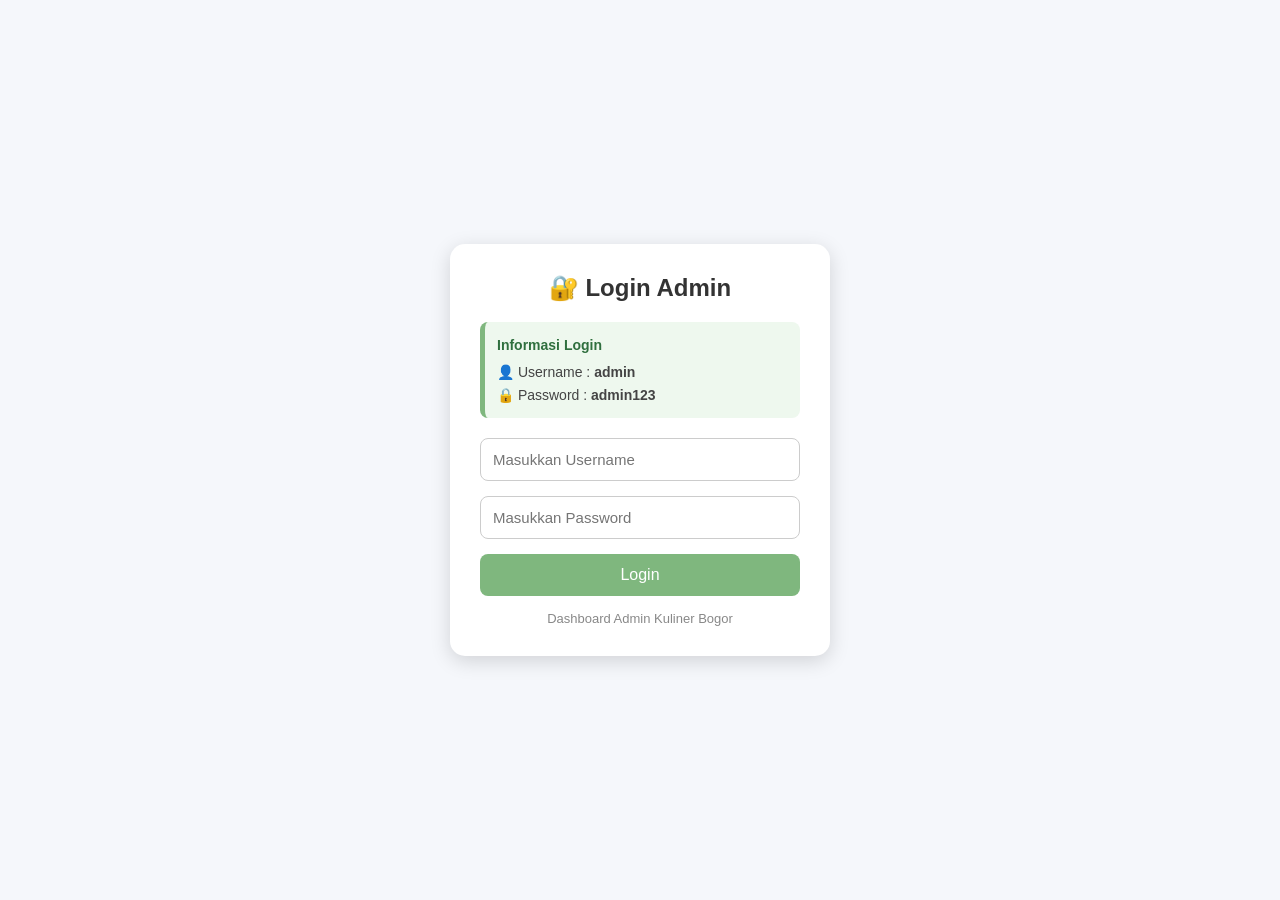
<file: admin-login.html>
<!DOCTYPE html>
<html lang="id">
<head>
    <meta charset="UTF-8">
    <meta name="viewport" content="width=device-width, initial-scale=1.0">
    <title>Login Admin</title>

    <style>
        *{
            margin:0;
            padding:0;
            box-sizing:border-box;
            font-family:Arial, Helvetica, sans-serif;
        }

        body{
            background:#f5f7fb;
            display:flex;
            justify-content:center;
            align-items:center;
            height:100vh;
        }

        .login-box{
            width:380px;
            background:#fff;
            padding:30px;
            border-radius:15px;
            box-shadow:0 5px 20px rgba(0,0,0,.15);
        }

        .login-box h2{
            text-align:center;
            color:#333;
            margin-bottom:20px;
        }

        .info-login{
            background:#eef8ee;
            border-left:5px solid #7FB77E;
            padding:12px;
            border-radius:8px;
            margin-bottom:20px;
            color:#444;
            font-size:14px;
            line-height:1.6;
        }

        .info-login strong{
            color:#2f6f3e;
            display:block;
            margin-bottom:5px;
        }

        .login-box input{
            width:100%;
            padding:12px;
            margin-bottom:15px;
            border:1px solid #ccc;
            border-radius:8px;
            font-size:15px;
        }

        .login-box input:focus{
            outline:none;
            border-color:#7FB77E;
        }

        .login-box button{
            width:100%;
            padding:12px;
            border:none;
            border-radius:8px;
            background:#7FB77E;
            color:#fff;
            font-size:16px;
            cursor:pointer;
            transition:.3s;
        }

        .login-box button:hover{
            background:#5f9f61;
        }

        .footer{
            text-align:center;
            margin-top:15px;
            color:#888;
            font-size:13px;
        }
    </style>
</head>

<body>

<div class="login-box">

    <h2>🔐 Login Admin</h2>

    <div class="info-login">
        <strong>Informasi Login</strong>
        👤 Username : <b>admin</b><br>
        🔒 Password : <b>admin123</b>
    </div>

    <form id="formLogin">

        <input
            type="text"
            id="usernameInput"
            placeholder="Masukkan Username"
            required>

        <input
            type="password"
            id="passwordInput"
            placeholder="Masukkan Password"
            required>

        <button type="submit">
            Login
        </button>

    </form>

    <div class="footer">
        Dashboard Admin Kuliner Bogor
    </div>

</div>

<script>

const USERNAME = "admin";
const PASSWORD = "admin123";

document.getElementById("formLogin").addEventListener("submit", function(e){

    e.preventDefault();

    const username = document.getElementById("usernameInput").value.trim();
    const password = document.getElementById("passwordInput").value;

    if(username === USERNAME && password === PASSWORD){

        sessionStorage.setItem("login","true");

        alert("Login berhasil!");

        window.location.href = "admin.html";

    }else{

        alert("Username atau Password salah!");

    }

});

</script>

</body>
</html>
</file>
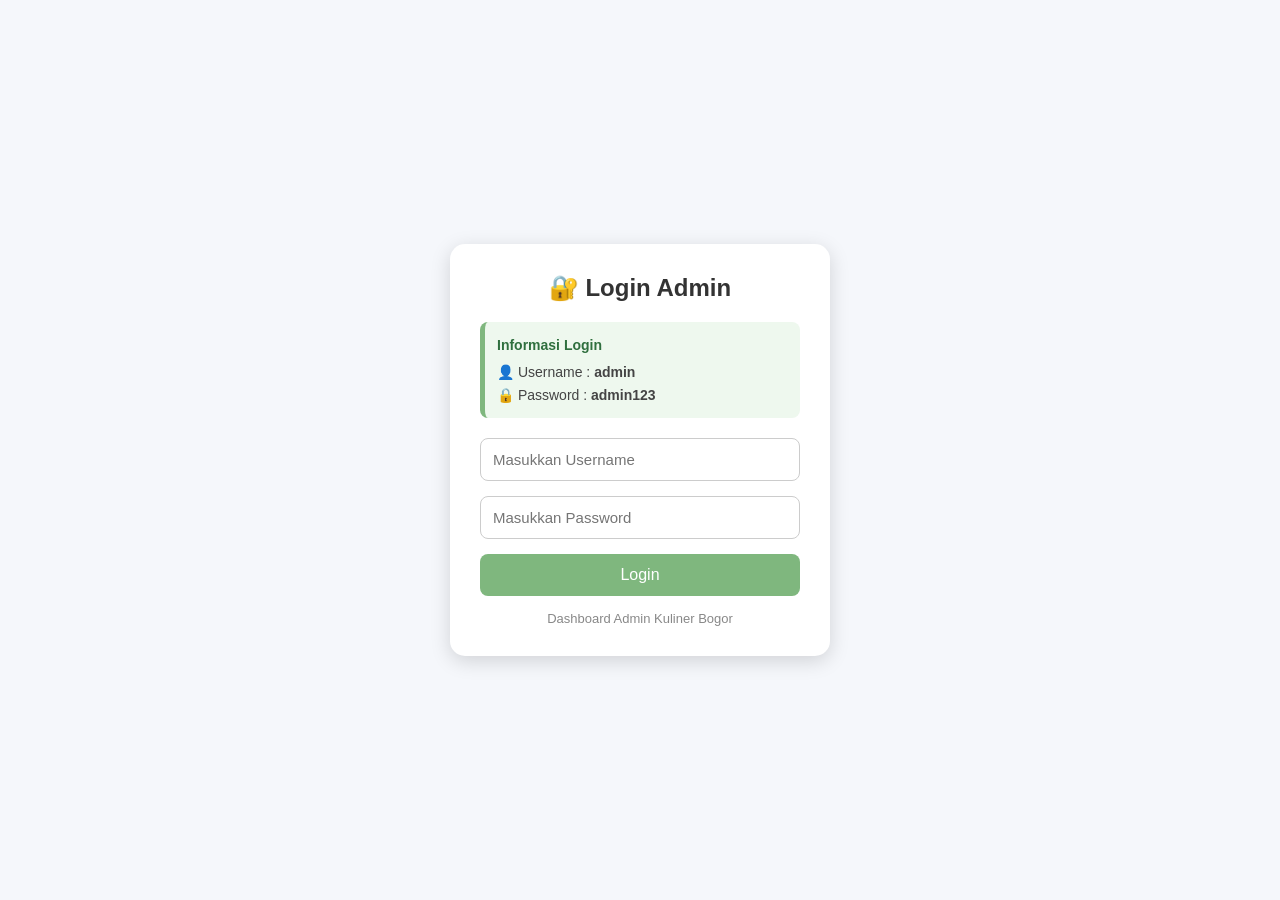
<file: admin.html>
<!DOCTYPE html>
<html lang="id">
<head>
<meta charset="UTF-8">
<meta name="viewport" content="width=device-width, initial-scale=1.0">
<title>Dashboard Admin</title>

<!-- <link rel="stylesheet" href="style.css"> -->

<style>

body{
    margin:0;
    background:#f5f7fb;
    font-family:Arial,Helvetica,sans-serif;
}

.header{
    background:#7FB77E;
    color:white;
    padding:25px 50px;
    border-bottom-left-radius:20px;
    border-bottom-right-radius:20px;

    display:flex;
    justify-content:space-between;
    align-items:center;
}

.container{
    width:95%;
    max-width:1500px;
    margin:40px auto;
}

.cardBox{
    display:flex;
    gap:25px;
    margin-bottom:30px;
}

.card{
    background:white;
    flex:0 0 250px;
    border-radius:15px;
    padding:25px;
    box-shadow:0 5px 15px rgba(0,0,0,.08);
    text-align:center;
    transition:.25s;
}

.card h2{
    margin:0;
    color:#7FB77E;
    font-size:40px;
}

.toolbar{
    display:flex;
    justify-content:space-between;
    align-items:center;
    margin:25px 0;
}

.toolbar button{
    margin-left:15px;
}

input[type=text]{
    width:320px;
    height:45px;
    padding:0 15px;
    border:1px solid #ddd;
    border-radius:10px;
}

button{
    border:none;
    padding:12px 18px;
    border-radius:8px;
    cursor:pointer;
}

.btnTambah{
    background:#7FB77E;
    color:white;
    padding:12px 25px;
}

.btnEdit{
    background:#3498db;
    color:white;
    margin-right:5px;
    width:75px;
}

.btnHapus{
    background:#e74c3c;
    color:white;
    margin-right:5px;
    width:75px;
}

table{
    width:100%;
    background:white;
    border-collapse:collapse;
    border-radius:15px;
    overflow:hidden;
    box-shadow:0 5px 15px rgba(0,0,0,.08);
}

th{
    background:#7FB77E;
    color:#fff;
    font-size:17px;
    text-align:center;
    padding:15px;
}

td{
    padding:15px;
    text-align:left;
    border-bottom:1px solid #eee;
    vertical-align:middle;
}

img.thumb{
    width:120px;
    height:80px;
    object-fit:cover;
    border-radius:10px;
}

.btnLogout{
background:#555;
color:white;
}

.card h4{
    margin-top:10px;
    color:#777;
}

.card h2{
    margin-top:10px;
}

.card:hover{
    transform:translateY(-5px);
}

button{
    transition:.2s;
}

button:hover{
    opacity:.9;
}

tr:hover{
    background:#f8f8f8;
}
    
</style>

</head>

<body>

<div class="header">

<h1>Dashboard Admin</h1>

<button class="btnLogout" onclick="logout()">
Logout
</button>

</div>

<div class="container">

<div class="cardBox">

<div class="card">
🍽️
<h4>Total Makanan</h4>
<h2 id="totalMakanan"></h2>
</div>

<div class="card">
🧋
<h4>Total Minuman</h4>
<h2 id="totalMinuman"></h2>
</div>

<div class="card">
📦
<h4>Total Data</h4>
<h2 id="totalData"></h2>
</div>

</div>

<div class="toolbar">

<input
type="text"
placeholder="Cari kuliner..."
id="search"
onkeyup="cariData()">

<button
class="btnTambah"
onclick="location.href='tambah.html'">

+ Tambah Data

</button>

</div>

<table>

<thead>

<tr>

<th>No</th>

<th>Gambar</th>

<th>Nama</th>

<th>Kategori</th>

<th>Harga</th>

<th>Aksi</th>

</tr>

</thead>

<tbody id="tabelData">

</tbody>

</table>

</div>
    
<script src="data.js"></script>

<script>

if(!sessionStorage.getItem("login")){
    location.href="admin-login.html";
}

const db =
JSON.parse(localStorage.getItem("dataKuliner"))
||
dataKuliner;

function logout(){
    sessionStorage.clear();
    location.href="admin-login.html";
}

function tampilData(keyword=""){

    let semua=[
    ...db.makanan,
    ...db.minuman,
    ...(db.oleholeh || [])
    ];

    if(keyword!=""){
        semua=semua.filter(item=>
            (item.nama || "")
            .toLowerCase()
            .includes(keyword.toLowerCase())
        );
    }

    document.getElementById("totalMakanan").innerText =
    (db.makanan || []).length;
    
    document.getElementById("totalMinuman").innerText =
    (db.minuman || []).length;
    
    document.getElementById("totalData").innerText =
    (db.makanan || []).length +
    (db.minuman || []).length;

    let html="";

    semua.forEach((item,index)=>{

    html += `
    <tr>
    
    <td>${index+1}</td>
    
    <td>
    <img
    class="thumb"
    src="${item.gambar}"
    onerror="this.src='assets/no-image.png'">
    </td>
    
    <td>${item.nama}</td>
    
    <td>${item.kategori}</td>
    
    <td>${
    String(item.harga).startsWith("Rp")
    ? item.harga
    : "Rp" + Number(item.harga || 0).toLocaleString("id-ID")
    }</td>
    
    <td>
    
    <button
    class="btnEdit"
    onclick="location.href='edit.html?id=${item.id}'">
    
    Edit
    
    </button>
    
    <button
    class="btnHapus"
    onclick="hapusData('${item.id}')">
    
    Hapus
    
    </button>
    
    </td>
    
    </tr>
    `;
});
    document.getElementById("tabelData").innerHTML=html;

}

function cariData(){

    tampilData(
        document.getElementById("search").value
    );

}

function hapusData(id){

    if(!confirm("Yakin ingin menghapus data ini?")) return;

    db.makanan = (db.makanan || []).filter(item => item.id !== id);
    db.minuman = (db.minuman || []).filter(item => item.id !== id);
    db.oleholeh = (db.oleholeh || []).filter(item=>item.id!==id);

    localStorage.setItem(
        "dataKuliner",
        JSON.stringify(db)
    );

    tampilData();

}

tampilData();

</script>

</body>
</html>
</file>
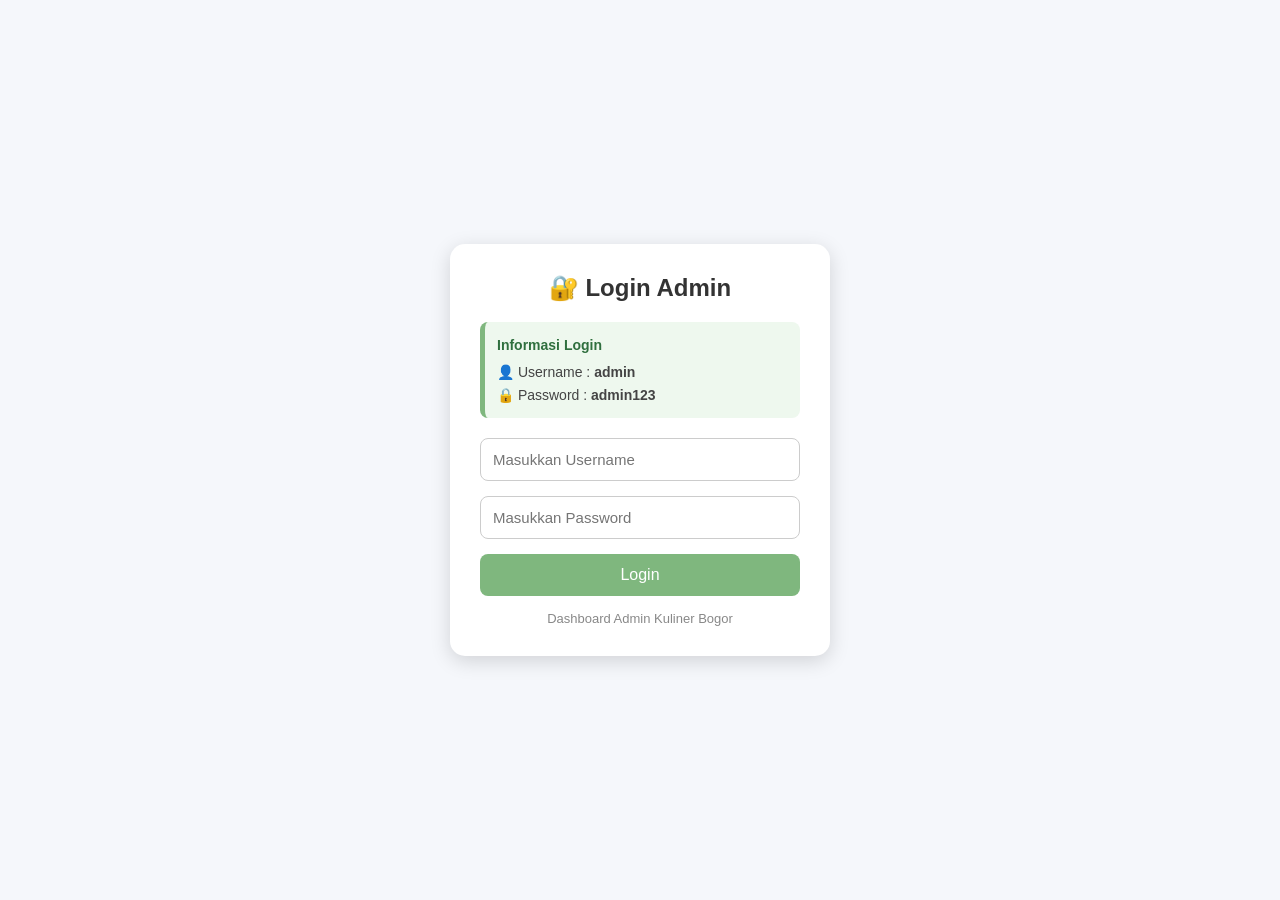
<file: edit.html>
<!DOCTYPE html>
<html lang="id">
<head>

<meta charset="UTF-8">
<meta name="viewport" content="width=device-width, initial-scale=1.0">

<title>Edit Data</title>

<!--
<link rel="stylesheet" href="style.css">
-->

<style>

body{
font-family:Arial,Helvetica,sans-serif;
background:#f4f6f9;
}

.container{
max-width:700px;
margin:40px auto;
background:white;
padding:30px;
border-radius:15px;
box-shadow:0 5px 15px rgba(0,0,0,.08);
}

h2{
margin-bottom:20px;
color:#7FB77E;
}

.form-group{
margin-bottom:18px;
}

label{
display:block;
margin-bottom:8px;
font-weight:bold;
}

input,
textarea,
select{

width:100%;
padding:12px;
border:1px solid #ccc;
border-radius:8px;

}

textarea{

height:100px;
resize:vertical;

}

.button-group{

display:flex;
gap:10px;
margin-top:20px;

}

button{

padding:12px 20px;
border:none;
border-radius:8px;
cursor:pointer;
font-weight:bold;

}

.update{

background:#7FB77E;
color:white;

}

.kembali{

background:#999;
color:white;

}

</style>

</head>

<body>

<div class="container">

<h2>Edit Data Kuliner</h2>

<div class="form-group">
<label>Nama</label>
<input id="nama">
</div>

<div class="form-group">
<label>Harga</label>
<input id="harga">
</div>

<div class="form-group">
<label>Kategori</label>

<select id="kategori">

<option value="viral">Viral</option>

<option value="rekomendasi">Rekomendasi</option>

</select>

</div>

<div class="form-group">
<label>Lokasi</label>
<input id="lokasi">
</div>

<div class="form-group">
<label>Deskripsi</label>
<textarea id="deskripsi"></textarea>
</div>

<div class="form-group">
<label>Nama File Gambar</label>
<input
id="gambar"
placeholder="contoh: asinanbogor.jpg">
</div>

<div class="button-group">

<button
class="update"
onclick="updateData()">

Update

</button>

<button
class="kembali"
onclick="location.href='admin.html'">

Kembali

</button>

</div>

</div>

<script src="data.js"></script>

<script>

if(!sessionStorage.getItem("login")){

location.href="admin-login.html";

}

const db =
JSON.parse(localStorage.getItem("dataKuliner")) ||
JSON.parse(JSON.stringify(dataKuliner));

const id=
new URLSearchParams(location.search).get("id");

let item = db.makanan.find(x => x.id === id);

let jenis = "makanan";

if(!item){

    item = db.minuman.find(x => x.id === id);

    jenis = "minuman";

}

if(!item){

    item = (db.oleholeh || []).find(x => x.id === id);

    jenis = "oleholeh";

}

if(!item){

    alert("Data tidak ditemukan");

    location.href="admin.html";

}

document.getElementById("nama").value=item.nama;
document.getElementById("harga").value =
String(item.harga).replace(/[^\d]/g,"");
document.getElementById("kategori").value=item.kategori;
document.getElementById("lokasi").value=item.lokasi;
document.getElementById("deskripsi").value=item.deskripsi;

document.getElementById("gambar").value=
item.gambar.replace("assets/","");

function updateData(){

if(document.getElementById("nama").value.trim()==""){
    alert("Nama wajib diisi");
    return;
}
  
item.nama=
document.getElementById("nama").value;

item.harga =
Number(
document.getElementById("harga").value.replace(/\D/g,"")
);

item.kategori=
document.getElementById("kategori").value;

item.lokasi=
document.getElementById("lokasi").value;

item.deskripsi=
document.getElementById("deskripsi").value;

item.gambar=
"assets/"+document.getElementById("gambar").value;

localStorage.setItem(

"dataKuliner",

JSON.stringify(db)

);

alert("Data berhasil diperbarui");

location.href="admin.html";

}

</script>

</body>
</html>
</file>
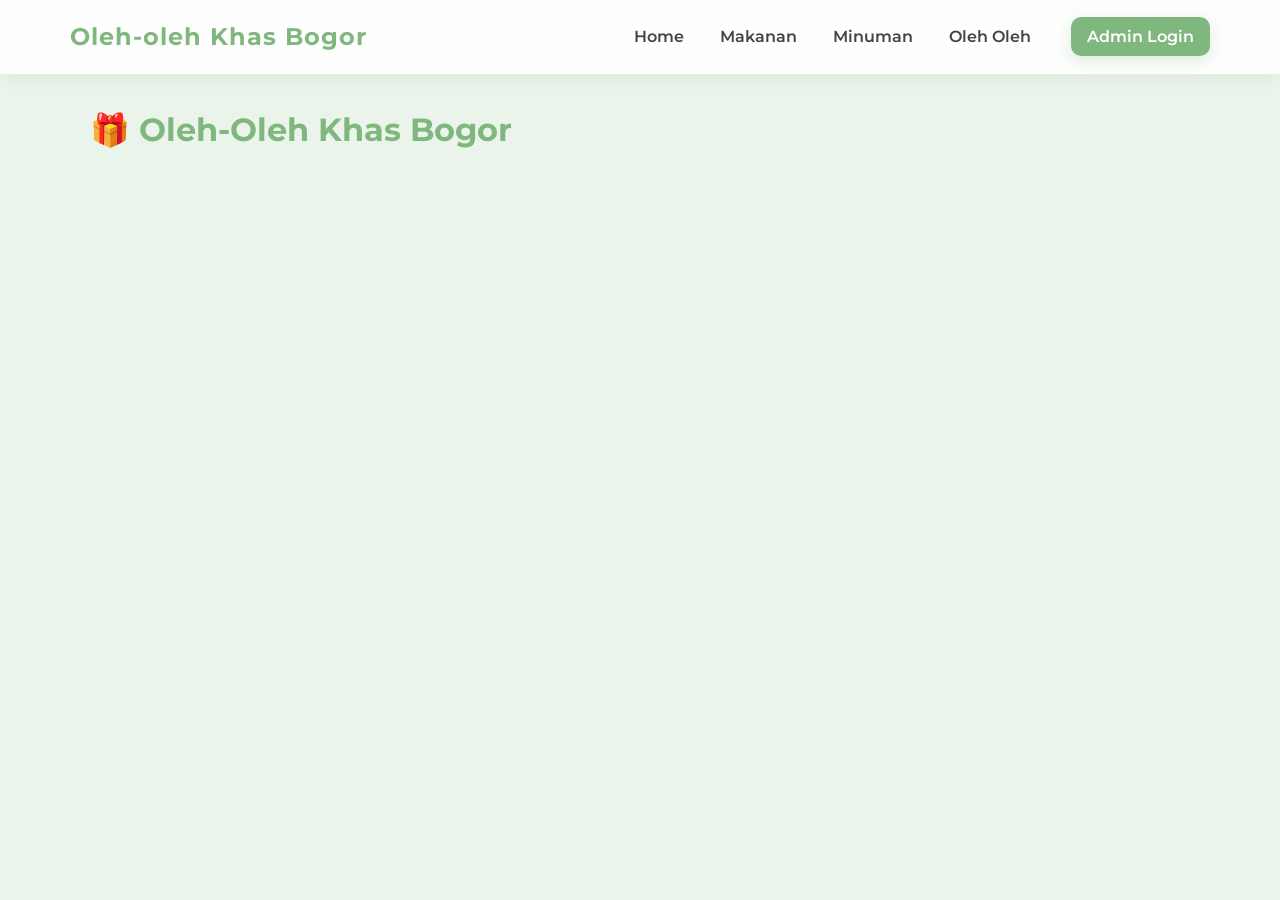
<file: oleh-oleh.html>
<!DOCTYPE html>
<html lang="id">
<head>
  <meta charset="UTF-8">
  <title>Oleh Oleh Khas Bogor</title>
  <link rel="stylesheet" href="style.css">
</head>
<body>

<header class="navbar">
  <h2>Oleh-oleh Khas Bogor</h2>
  <nav>
    <a href="index.html">Home</a>
    <a href="makanan.html">Makanan</a>
    <a href="minuman-khas.html">Minuman</a>
    <a href="oleh-oleh.html">Oleh Oleh</a>
    <a href="admin-login.html" class="adminBtn">
      Admin Login
    </a>
  </nav>
</header>

<div class="layout">

<main class="content">

<h1>🎁 Oleh-Oleh Khas Bogor</h1>

<div id="oleholehContainer"></div>
  
</main>
</div>

<script src="data.js"></script>
<script src="cms.js"></script>
  
</body>
</html>
</file>
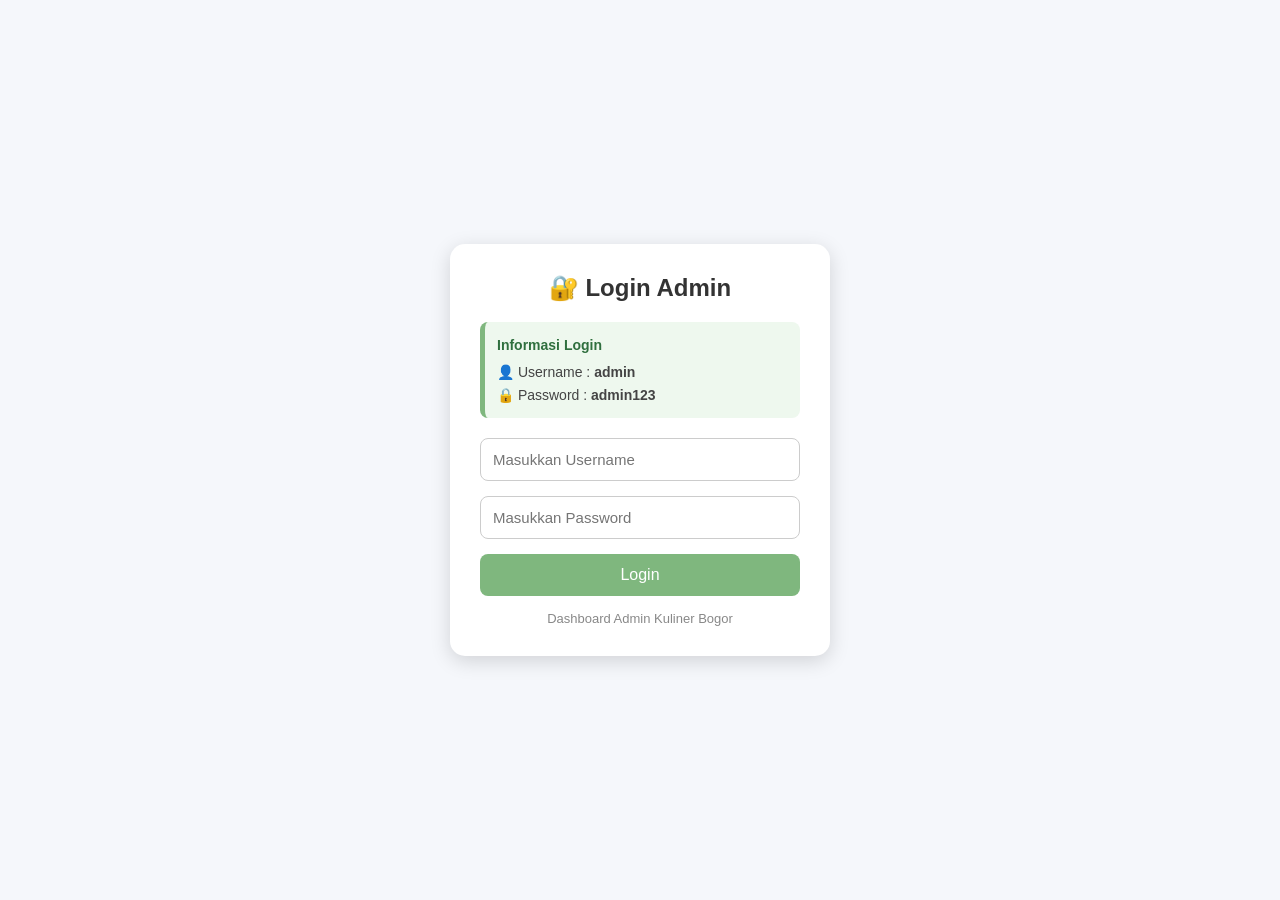
<file: tambah.html>
<!DOCTYPE html>
<html lang="id">
<head>
<meta charset="UTF-8">
<meta name="viewport" content="width=device-width, initial-scale=1.0">
<title>Tambah Data</title>

<!--
<link rel="stylesheet" href="style.css">
-->

<style>

body{
font-family:Arial,Helvetica,sans-serif;
background:#f4f6f9;
}

.container{
max-width:700px;
margin:40px auto;
background:white;
padding:30px;
border-radius:15px;
box-shadow:0 5px 15px rgba(0,0,0,.08);
}

h2{
margin-bottom:20px;
color:#7FB77E;
}

.form-group{
margin-bottom:18px;
}

label{
display:block;
margin-bottom:8px;
font-weight:bold;
}

input,
textarea,
select{
width:100%;
padding:12px;
border:1px solid #ccc;
border-radius:8px;
}

textarea{
resize:vertical;
height:100px;
}

.button-group{
display:flex;
gap:10px;
margin-top:20px;
}

button{
padding:12px 20px;
border:none;
border-radius:8px;
cursor:pointer;
font-weight:bold;
}

.simpan{
background:#7FB77E;
color:white;
}

.kembali{
background:#999;
color:white;
}

</style>

</head>

<body>

<div class="container">

<h2>Tambah Data Kuliner</h2>

<div class="form-group">
<label>Nama</label>
<input type="text" id="nama">
</div>

<div class="form-group">
<label>Harga</label>
<input type="text" id="harga">
</div>

<div class="form-group">
<label>Kategori</label>
<select id="kategori">
<option value="viral">Viral</option>
<option value="rekomendasi">Rekomendasi</option>
</select>
</div>

<div class="form-group">
<label>Jenis</label>
<select id="jenis">
<option value="makanan">Makanan</option>
<option value="minuman">Minuman</option>
<option value="oleholeh">Oleh-Oleh</option>
</select>
</div>

<div class="form-group">
<label>Lokasi</label>
<input type="text" id="lokasi">
</div>

<div class="form-group">
<label>Deskripsi</label>
<textarea id="deskripsi"></textarea>
</div>

<div class="form-group">
<label>Nama File Gambar</label>
<input type="text" id="gambar" placeholder="contoh: asinanbogor.jpg">
</div>

<div class="button-group">

<button
class="simpan"
onclick="simpanData()">

Simpan

</button>

<button
class="kembali"
onclick="location.href='admin.html'">

Kembali

</button>

</div>

</div>

<script src="data.js"></script>

<script>

if(!sessionStorage.getItem("login")){
location.href="admin-login.html";
}

const db =
JSON.parse(localStorage.getItem("dataKuliner")) ||
JSON.parse(JSON.stringify(dataKuliner));

function simpanData(){

const data={

id:Date.now().toString(),

nama:document.getElementById("nama").value,

harga: Number(document.getElementById("harga").value.replace(/\D/g,"")),

kategori:document.getElementById("kategori").value,

lokasi:document.getElementById("lokasi").value,

deskripsi:document.getElementById("deskripsi").value,

gambar:"assets/"+document.getElementById("gambar").value

};

let jenis=document.getElementById("jenis").value;

if(data.nama==""){
alert("Nama wajib diisi");
return;
}

if(jenis=="makanan"){

db.makanan.push(data);

}
else if(jenis=="minuman"){

db.minuman.push(data);

}
else{

db.oleholeh.push(data);

}

localStorage.setItem(
"dataKuliner",
JSON.stringify(db)
);

alert("Data berhasil ditambahkan");

location.href="admin.html";

}

</script>

</body>
</html>
</file>
<file: style.css>
/* IMPORT FONT */
@import url('https://fonts.googleapis.com/css2?family=Montserrat:wght@300;400;600&display=swap');

/* RESET */
* {
  margin: 0;
  padding: 0;
  box-sizing: border-box;
}

/* ROOT COLOR (BIAR KONSISTEN) */
:root {
  --green-main: #7FB77E;
  --green-soft: #BFD8B8;
  --green-light: #EAF4EA;
  --text-main: #2b2b2b;
  --text-soft: #666;
}

/* BODY */
body {
  font-family: 'Montserrat', sans-serif;
  background: var(--green-light);
  color: var(--text-main);
  line-height: 1.6;
}

.navbar {
  position: sticky;
  top: 0;
  z-index: 99;

  display: flex;
  justify-content: space-between;
  align-items: center;

  padding: 18px 70px;
  background: rgba(255,255,255,0.9);

  box-shadow: 
  0 5px 20px rgba(0,0,0,0.05);
}


.navbar h2 {
  font-size: 24px;
  letter-spacing: 1px;
  color: var(--green-main);
}

.navbar a{
    text-decoration:none;
    color:#444;
    font-weight:600;
    padding:10px 16px;
    border-radius:10px;
    transition:.3s;
}

.navbar a:hover{
    background:#EAF4EA;
    color:#7FB77E;
}

.adminBtn{
background:#7FB77E;
color:white !important;
padding:12px 20px;
border-radius:12px;
font-weight:bold;
margin-left:20px;
box-shadow:0 5px 15px rgba(127,183,126,.25);
}

.adminBtn:hover{
background:#6aa96a;
transform:translateY(-2px);
}

/* HERO */
.hero {
  text-align: center;
  padding: 70px 20px 50px;
  background: linear-gradient(
    180deg,
    #EAF4EA,
    #ffffff
  );
}

.hero h1 {
  font-size: 42px;
  font-weight: 700;
  color: var(--green-main);
}

.hero p {
  margin-top: 10px;
  font-size: 17px;
}

/* SECTION */
.section {
  padding: 35px 20px;
  max-width: 1200px;
  margin: auto;
}


.section h2 {
  margin-bottom: 25px;
  font-size: 26px;
}

.section h2 {
  margin-bottom: 20px;
  color: var(--green-main);
}

/* GRID */
.container {
  display: grid;
  grid-template-columns: repeat(auto-fit, minmax(250px, 1fr));
  gap: 25px;
}

/* CARD */
.card {
  background: white;
  border-radius: 20px;
  overflow: hidden;

  box-shadow:
  0 10px 25px rgba(0,0,0,0.08);

  transition: .3s;
}


.card:hover {
  transform: scale(1.03);
}


.card img {
  width: 100%;
  height: 200px;
  object-fit: cover;
}


.card h3 {
  font-size: 20px;
  padding: 18px 18px 5px;
}


.card p {
  padding: 0 18px 20px;
}

/* KATEGORI */
.kategori {
  display:flex;
  justify-content:center;
  gap:25px;
  padding-top:20px;
}

.kategori-card {
  background: white;
  padding: 30px;
  border-radius: 14px;
  width: 250px;
  text-align: center;
  cursor: pointer;
  box-shadow: 0 8px 20px rgba(0,0,0,0.05);
  transition: 0.3s;
}

.kategori-card:hover {
  transform: translateY(-5px);
  background: var(--green-soft);
}

.kategori-card h3 {
  color: var(--green-main);
}

/* LAYOUT (makanan & minuman page) */
.layout {
  display: flex;
  max-width: 1200px;
  margin: auto;
}

/* SIDEBAR */
.sidebar {
  width: 220px;
  padding: 20px;
  position: sticky;
  top: 80px;
}

.sidebar h3 {
  margin-bottom: 10px;
  color: var(--green-main);
}

.sidebar ul {
  list-style: none;
}

.sidebar li {
  margin: 10px 0;
}

.sidebar a {
  text-decoration: none;
  color: var(--text-soft);
  transition: 0.3s;
}

.sidebar a:hover {
  color: var(--green-main);
}

/* CONTENT */
.content {
  flex: 1;
  padding: 30px 50px;
}


.content h1 {
  margin-bottom: 35px;
  color: var(--green-main);
}

/* ITEM CARD */
.item {
  display: flex;
  align-items: center;
  gap: 30px;

  background: white;
  padding: 25px;

  border-radius: 20px;
  margin-bottom: 35px;

  box-shadow:
  0 10px 25px rgba(0,0,0,0.06);
}


/* FOTO KIRI */
.item img {
  width: 320px;
  aspect-ratio: 4 / 3;
  object-fit: cover;

  border-radius: 16px;
}


/* TEXT KANAN */
.item-info {
  flex: 1;
}


.item-info h2 {
  font-size: 28px;
  margin-bottom: 10px;
}


.item-info p {
  font-size: 15px;
  line-height: 1.8;
  color: var(--text-soft);
}


.source {
  font-size: 12px !important;
  margin-bottom: 8px;
}

/* ABOUT */
.about {
  background:white;
  text-align:center;
  max-width:700px;
  padding:40px;

  border-radius:20px;
  box-shadow:
  0 10px 25px rgba(0,0,0,0.05);
}

/* FOOTER */
footer {
  text-align: center;
  padding: 40px;
  color: var(--text-soft);
}

.heroButton{
    margin-top:30px;
}

.heroButton a{
    display:inline-block;
    padding:14px 28px;
    background:#7FB77E;
    color:white;
    text-decoration:none;
    border-radius:30px;
    font-weight:bold;
    transition:.3s;
}

.heroButton a:hover{
    transform:translateY(-3px);
}

footer h3{
margin-bottom:10px;
color:#7FB77E;
}

footer p{
margin:6px 0;
}


.card-body{
    padding:18px;
}

.badge{
    display:inline-block;
    background:#7FB77E;
    color:white;
    padding:5px 12px;
    border-radius:20px;
    font-size:12px;
    margin-bottom:10px;
}

.detailBtn{
    margin-top:10px;
    width:100%;
    padding:10px;
    border:none;
    border-radius:8px;
    background:#7FB77E;
    color:white;
    cursor:pointer;
    font-weight:bold;
}

.detailBtn:hover{
    background:#6aa96a;
}

.searchBox{
    text-align:center;
    margin:35px 0;
}

.searchBox input{
    width:420px;
    max-width:90%;
    padding:14px 20px;
    border:1px solid #ccc;
    border-radius:30px;
    font-size:16px;
    outline:none;
}

.searchBox input:focus{
    border-color:#7FB77E;
}
</file>
